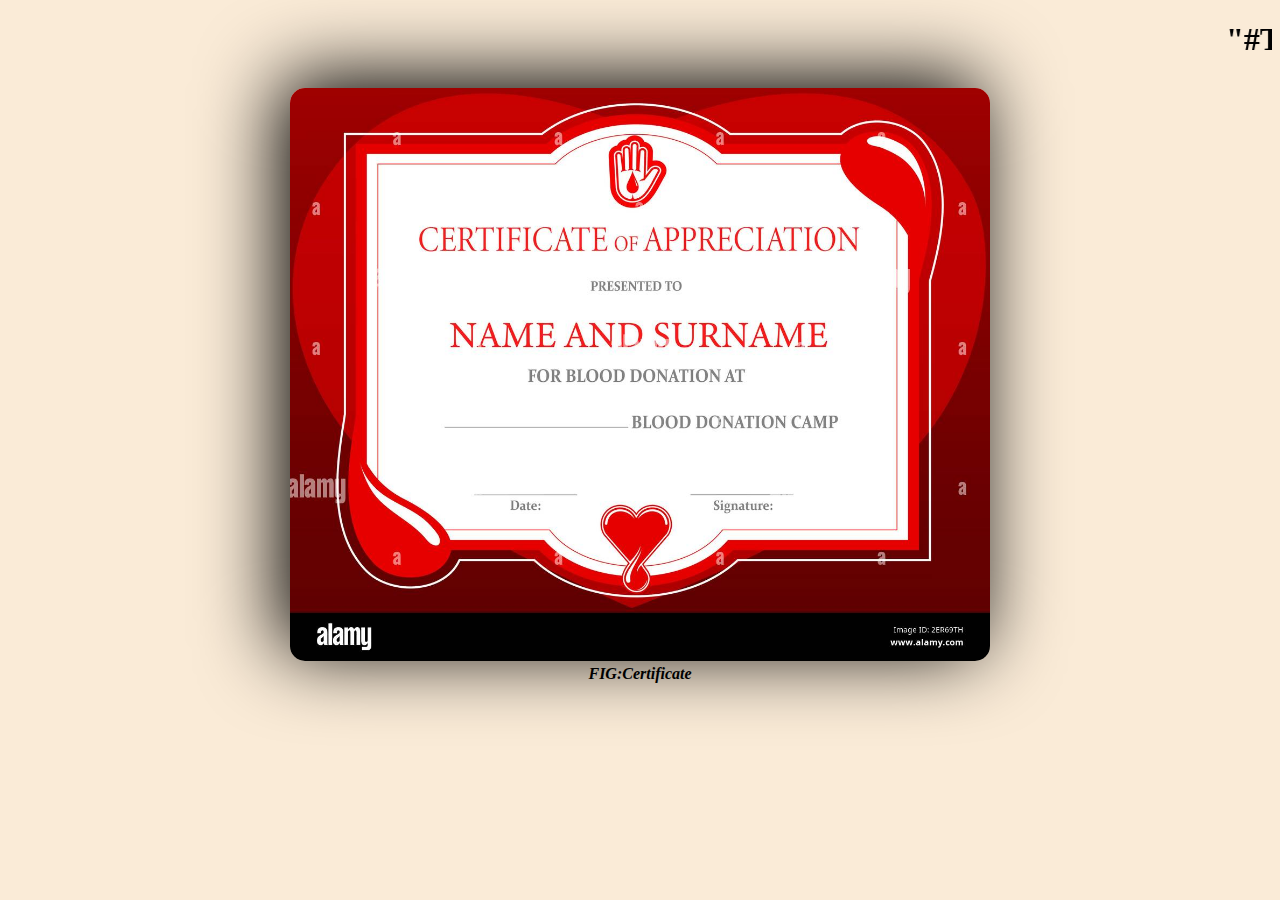
<file: certificate.html>
<!DOCTYPE html>
<html lang="en">
<head>
    <meta charset="UTF-8">
    <meta name="viewport" content="width=device-width, initial-scale=1.0">
    <title>Document</title>
    <style>
        img{
            box-shadow: -10px -10px 80px;
            border-radius: 15px;
            transition: transform 0.3s,box-shadow 0.3s;
        }
        img:hover{
            transform:translateY(10px);
        }
        body{
            background-color: antiquewhite;
        }
    </style>
</head>
<body>
    <h1><marquee>"#THIS IS THE CERTIFICATE FOR PARTICIPATING IN BLOOD DONATION CAMP:"</marquee></h1>
    <figure>
        <center>
        <img src="certificate format.jpg  " width="700px">
        <figcaption><b><i>FIG:Certificate</i></b></figcaption></center>
    </figure>
</body>
</html>
</file>
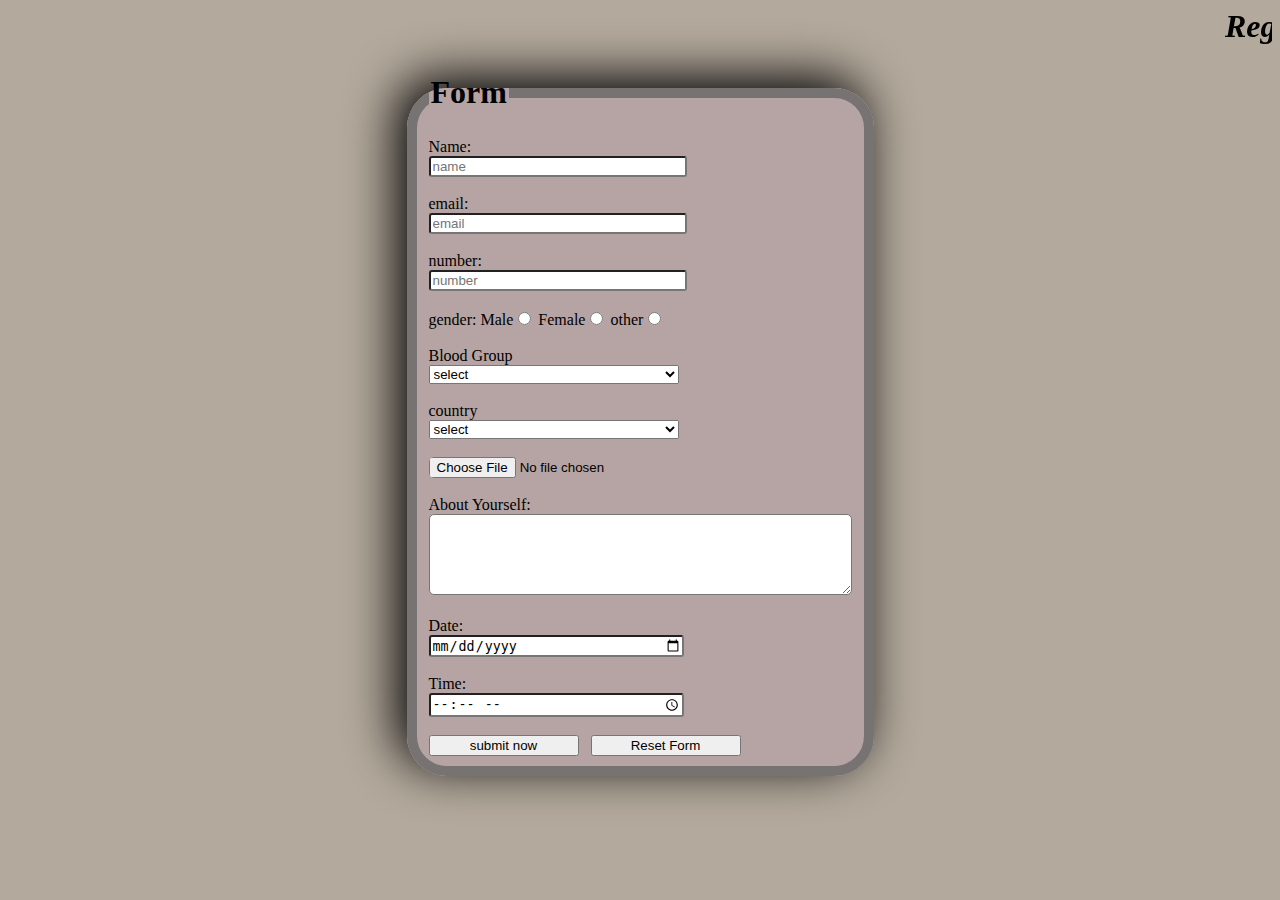
<file: registration.html>
<!DOCTYPE html>
<html lang="en">
<head>
    <meta charset="UTF-8">
    <meta name="viewport" content="width=device-width, initial-scale=1.0">
    <title>Document</title>
    <style>
        fieldset{
            border:2px solid rgb(119, 115, 115);
            border-radius: 40px;
            background-color: rgb(182, 164, 164);
            width:50px;
            margin: auto;
            border-width: 10px;
            box-shadow: -10px -10px 50px;
            transition: transform 0.3s,box-shadow 0.3s;
        }
        body{
            background-color: rgb(179, 169, 156);
        }
        fieldset:hover{
            transform: translateY(10px);
        }
        #rh1{
            margin: auto;
        }
        
        #choose{
            border-radius: 5px;
        }
        #about{
            
            border-radius: 5px;
        }
        #name{
            
            border-radius: 3px;
            width:250px;
        }
        #email{
            
            border-radius: 3px;
            width:250px;
        }
        #number{
            
            border-radius: 3px;
            width:250px;
        }
        #time{
            border-radius: 3px;
            width:250px;
        }
        #date{
            border-radius: 3px;
            width:250px;
        }
        #blood{
            width:250px;
        }
        #country{
            width:250px;
        }
        #submit{
            width:150px;
        }
        #reset{
            width:150px;
        }
    </style>
</head>
<body>
    <script>
        function data()
        {
            var a=document.getElementById("name").value;
            var b=document.getElementById("email").value;
            var c=document.getElementById("number").value;
            var d=document.getElementById("gender").value;
            // if field is empty to show the error
            if(a==""|| b==""|| c==""|| d=="")
            {
                alert("All fields are mendatory");
                return false;
            }
            // contact number of 10 digits
            else if(c.length<10||c.length>10)
            {
                alert("number should be of 10 digits only! please enter valid number")
                return false;
            }
            // number is not a number
            else if(isNaN(c))
            {
                alert("only numbers allowed! please enter valid number")
                return false;
            }
            
            else{
                // alert("you have submitted the form !")
                //  return true;
                true
            }
        }
    </script>
        <form onsubmit="return data()" action="index.html">
            
        <h1 id="rh1"><marquee><i>Registration Form For Blood Donation :</i></marquee></h1>
        <fieldset>
            <legend><h1>Form</h1></legend>



            <label for="name">Name:</label><br>
            <input type="text" id="name" placeholder="name" name="myname"><br><br>
            <label for="email">email:</label><br>
            <input type="email" name="myemail" id="email" placeholder="email" required><br><br>
            <label for="number">number:</label> <br>
            <input type="number" name="mynumber" id="number" placeholder="number" required><br><br>
            gender: Male<input type="radio" id="gender" nmae="mygender">
            Female<input type="radio" id="gender" nmae="mygender">
            other<input type="radio" id="gender" name="mygender" required><br><br>
            <lebel for="blood group">Blood Group</lebel><br>
            <select id="blood">
                <option>select</option>
                <option>A+</option>
                <option>A-</option>
                <option>B+</option>
                <option>B-</option>
                <option>AB+</option>
                <option>AB-</option>
                <option>O+</option>
                <option>O-</option>
            </select><br><br>

            
            <label for="country">country</label><br>
            <select id="country">
                <option>select</option>
                <option>India</option>
                <option>USA</option>
                <option>UK</option>
                <option>Russia</option>
                <option>Thiland</option></select><br><br>
                <input type="file" id="choose" name="myfile"><br><br>


                About Yourself:<br>
                <textarea name="mytext"  id="about" rows="5" cols="50"></textarea><br><br>
                <label for="date">Date:</label><br>
                <input type="date" id="date" name="mydate"><br><br>
                <lebel for="time">Time:</lebel><br>
                <input type="time" id="time" name="mytime"><br><br>
                <input type="submit" id="submit" value="submit now">&nbsp;&nbsp;
                <input type="reset"  id="reset" value="Reset Form">
            </select>
        </fieldset>
    </form>
    
</body>
</html>
</file>
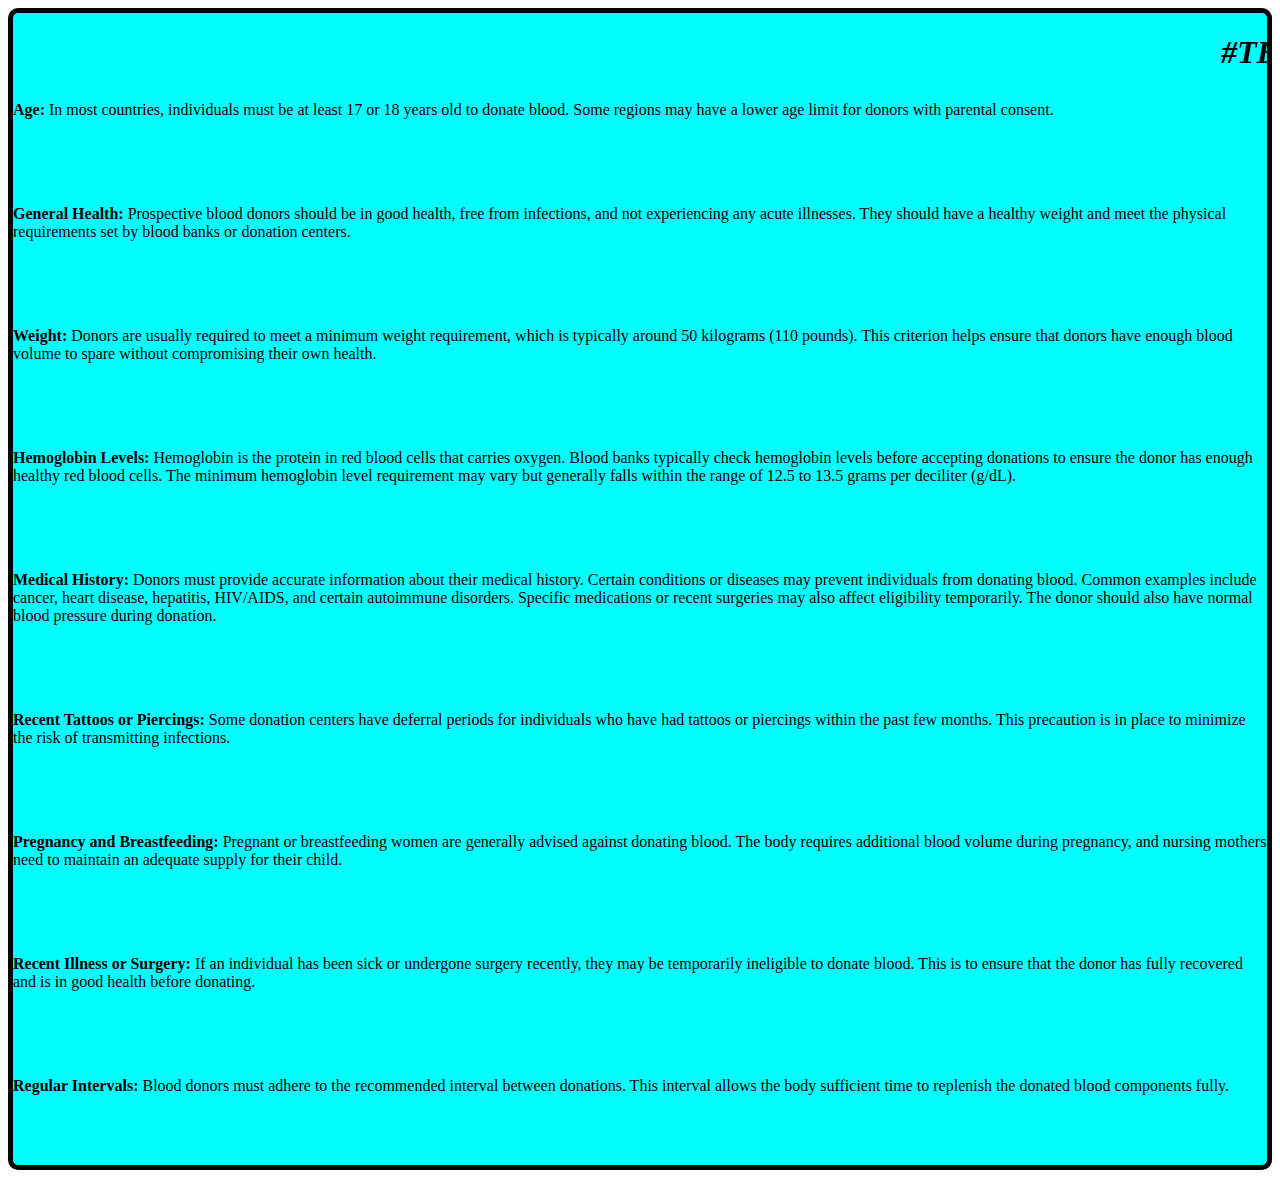
<file: terms.html>
<!DOCTYPE html>
<html lang="en">
<head>
    <meta charset="UTF-8">
    <meta name="viewport" content="width=device-width, initial-scale=1.0">
    <title>Document</title>
    <style>
        #div1{
            border:5px solid black;
            border-radius: 10px;
            background-color: aqua;
            

        }
    </style>
</head>
<body>
    <div id="div1">
    <h1><marquee><i> #TERMS AND CONDITIONS :</i></marquee></h1>
    <p><b>Age:</b> In most countries, individuals must be at least 17 or 18 years old to donate blood. Some regions may have a lower age limit for donors with parental consent.</p><br><br><br>
    <p><b>General Health:</b> Prospective blood donors should be in good health, free from infections, and not experiencing any acute illnesses. They should have a healthy weight and meet the physical requirements set by blood banks or donation centers.</p><br><br><br>
    <p><b>Weight:</b> Donors are usually required to meet a minimum weight requirement, which is typically around 50 kilograms (110 pounds). This criterion helps ensure that donors have enough blood volume to spare without compromising their own health.</p><br><br><br>
    <p><b>Hemoglobin Levels:</b> Hemoglobin is the protein in red blood cells that carries oxygen. Blood banks typically check hemoglobin levels before accepting donations to ensure the donor has enough healthy red blood cells. The minimum hemoglobin level requirement may vary but generally falls within the range of 12.5 to 13.5 grams per deciliter (g/dL).</p><br><br><br>
    <p><b>Medical History:</b> Donors must provide accurate information about their medical history. Certain conditions or diseases may prevent individuals from donating blood. Common examples include cancer, heart disease, hepatitis, HIV/AIDS, and certain autoimmune disorders. Specific medications or recent surgeries may also affect eligibility temporarily. The donor should also have normal blood pressure during donation.</p><br><br><br>
    <p><b>Recent Tattoos or Piercings:</b> Some donation centers have deferral periods for individuals who have had tattoos or piercings within the past few months. This precaution is in place to minimize the risk of transmitting infections.</p><br><br><br>
    <p><b>Pregnancy and Breastfeeding:</b> Pregnant or breastfeeding women are generally advised against donating blood. The body requires additional blood volume during pregnancy, and nursing mothers need to maintain an adequate supply for their child.</p><br><br><br>
    <p><b>Recent Illness or Surgery:</b> If an individual has been sick or undergone surgery recently, they may be temporarily ineligible to donate blood. This is to ensure that the donor has fully recovered and is in good health before donating.</p><br><br><br>
    <p><b>Regular Intervals:</b> Blood donors must adhere to the recommended interval between donations. This interval allows the body sufficient time to replenish the donated blood components fully.</p><br><br><br>
</div>

       

       
        

        
        
</html>
</file>
